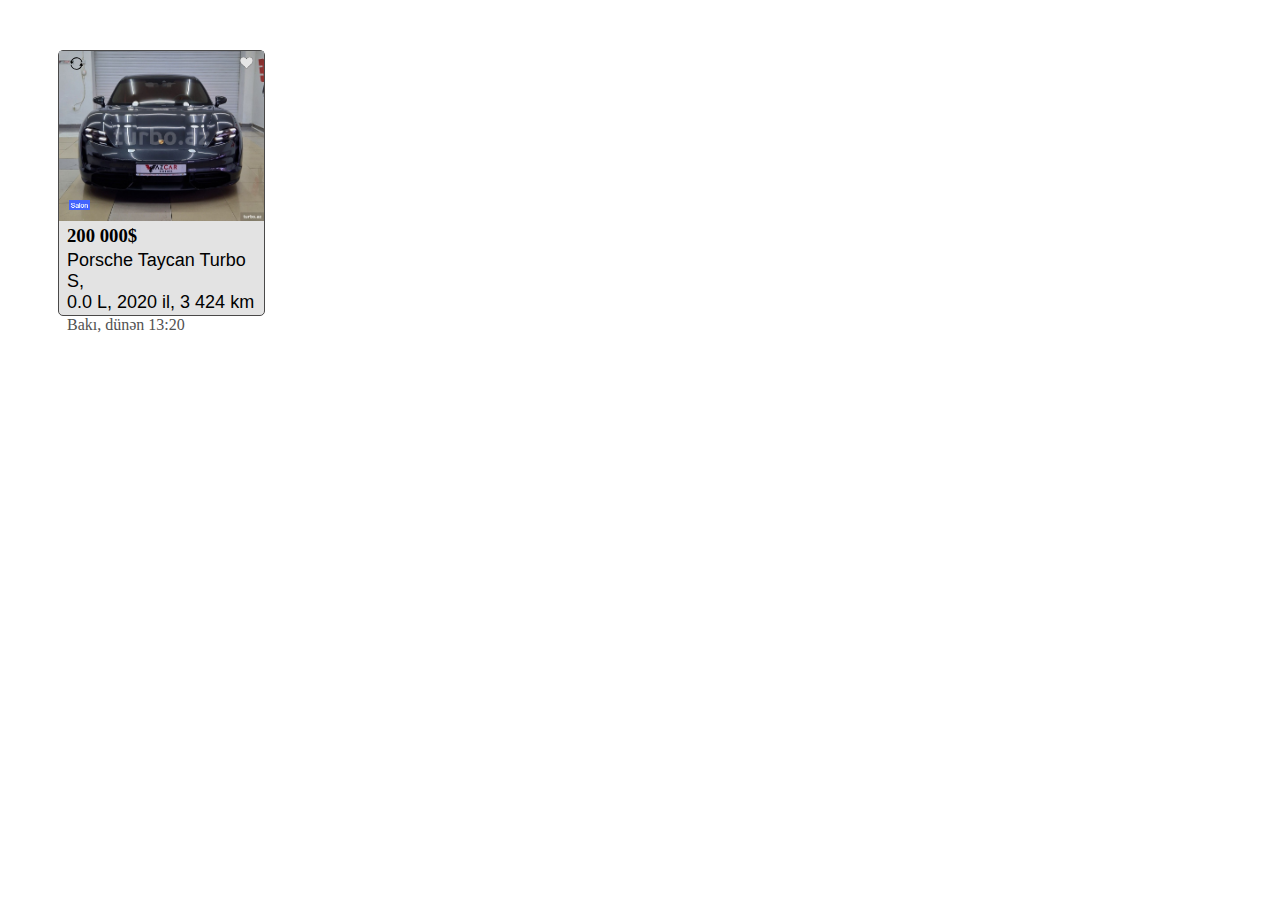
<file: assets/js/index.html>
<!DOCTYPE html>
<html lang="en">

<head>
    <meta charset="UTF-8">
    <meta http-equiv="X-UA-Compatible" content="IE=edge">
    <meta name="viewport" content="width=device-width, initial-scale=1.0">
    <title>Document</title>
    <link rel="stylesheet" href="../css/style.css">
</head>

<body>
    <div class="container">
        <div class="card">
            <div class="icon">
                <img src="../image/change-2.svg" alt="">
            </div>
            <div class="liked">
                <img src="../image/liked.png" alt="">
            </div>
            <span class="card-img">
                <img src="../image/porsche.jpg" alt="advert">
            </span>
            <div class="salon">
                <img src="../image/Screenshot_2.png" alt="">
            </div>
            <div class="price">
                <h3>200 000$</h3>
            </div>
            <div class="info">
                <p>Porsche Taycan Turbo S, <br> 0.0 L, 2020 il, 3 424 km</p>
            </div>
            <div class="date">
                <p>Bakı, dünən 13:20</p>
            </div>

        </div>
    </div>
</body>

</html>
</file>
<file: assets/css/style.css>
* {
  box-sizing: border-box;
  list-style-type: none;
  text-decoration: none;
}
.container {
  margin: 50px;
  width: 207px;
  height: 266px;
  background-color: rgb(227, 227, 227);
  border: 1px solid rgb(74, 73, 73);
  border-radius: 5px;
}
.card-img {
  display: flex;
  width: 229px;
  height: 170px;
}
.price,
.info,
.date {
  padding-left: 8px;
  margin-top: -15px;
}
.info {
  font-size: 18px;
  font-family: "Gill Sans", "Gill Sans MT", Calibri, "Trebuchet MS", sans-serif;
}
.date {
  font-size: 15;
  color: rgb(81, 81, 81);
}
.icon {
  width: 25px;
  display: flex;
  position: absolute;
  padding-top: 5px;
  padding-left: 10px;
}
.liked {
  width: 20px;
  height: 18px;
  display: flex;
  position: absolute;
  left: 240px;
  padding-top: 6px;
}
.salon {
  display: flex;
  position: absolute;
  width: 10px;
  height: 10px;
  top: 200px;
  padding-left: 10px;
}
</file>
